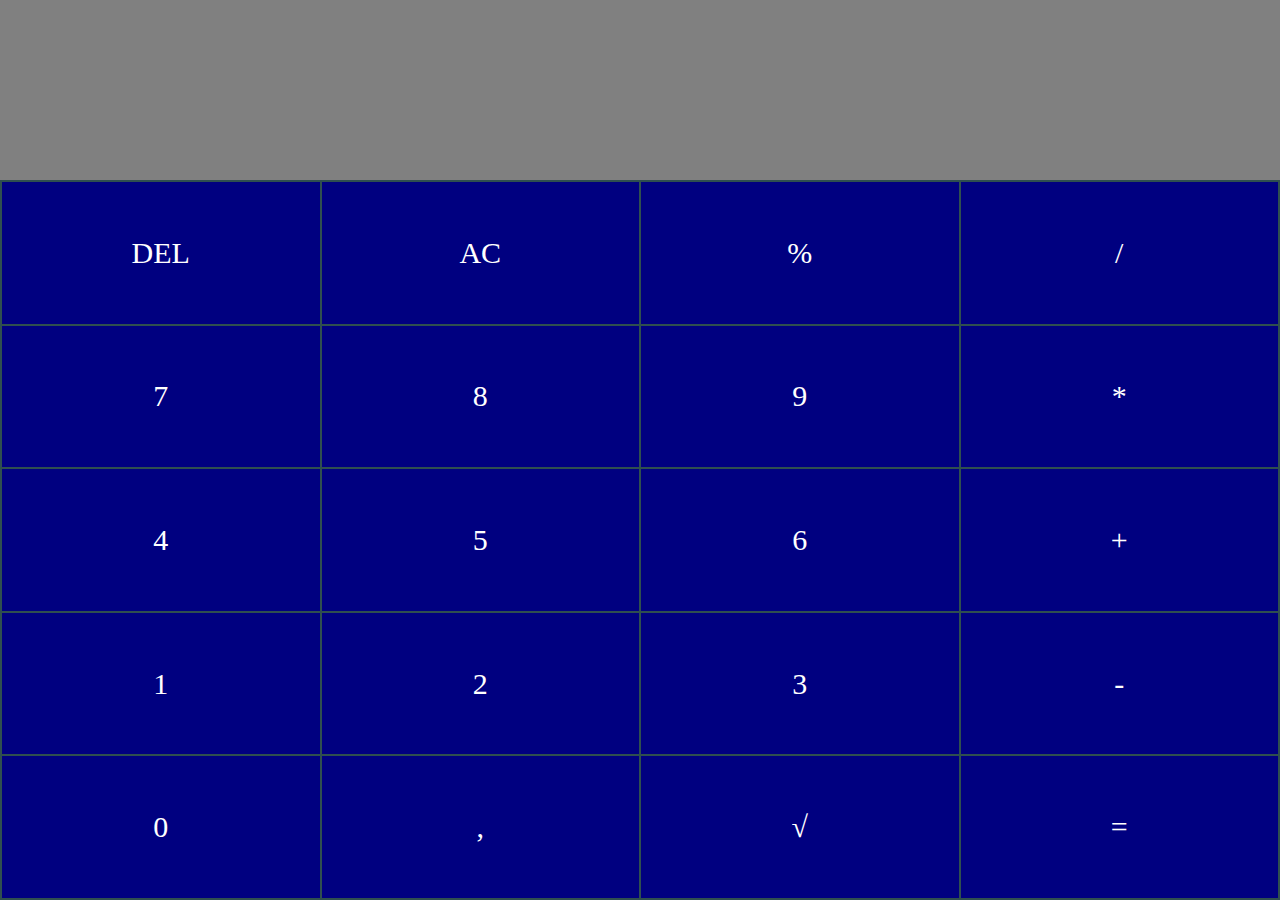
<file: calculator.html>
<!DOCTYPE html>
<html lang="en">
<head>
    <meta charset="UTF-8">
    <meta name="viewport" content="width=device-width, initial-scale=1.0">
    <title>calculator2</title>
    <link rel="stylesheet" href="calculator.css">
    <script type="text/javascript" src="calculator.js"></script>
</head>
<body>
 <!--<h1>Taschenrechner</h1> -->
 <div id="resultarea"></div>
    <table class="grid">

        <tr>
            <td class="grid-item" onclick="deletelast()">DEL</td>
            <td class="grid-item" onclick="deleteall()">AC</td>
            <td class="grid-item" onclick="appendOperation(' % ')">%</td>
            <td class="grid-item" onclick="appendOperation(' / ')">/</td>
        </tr>

        <tr>
            <td class="grid-item" onclick="appendOperation(7)">7</td>
            <td class="grid-item" onclick="appendOperation(8)">8</td>
            <td class="grid-item" onclick="appendOperation(9)">9</td>
            <td class="grid-item" onclick="appendOperation(' * ')">*</td>
        </tr>

        <tr>
            <td class="grid-item" onclick="appendOperation(4)">4</td>
            <td class="grid-item" onclick="appendOperation(5)">5</td>
            <td class="grid-item" onclick="appendOperation(6)">6</td>
            <td class="grid-item" onclick="appendOperation(' + ')">+</td>

        </tr>

        <tr>
            <td class="grid-item" onclick="appendOperation(1)">1</td>
            <td class="grid-item" onclick="appendOperation(2)">2</td>
            <td class="grid-item" onclick="appendOperation(3)">3</td>
            <td class="grid-item" onclick="appendOperation(' - ')">-</td>

        </tr>

        <tr>
            <td class="grid-item" onclick="appendOperation(0)">0</td>
            <td class="grid-item" onclick="appendOperation('.')">,</td>
            <td class="grid-item" onclick="appendOperation('√ ')">√</td>
            <td class="grid-item" onclick="Berechnungergebnis()" class="ergebnis">=</td>
        
        </tr>
    </table> 
 

</body>
</html>
</file>
<file: calculator.css>
body {
    margin: 0;
}

table {
    background-color: darkslategray;
    width: 100%;
    height: 80vh;
    color: white;
}

td {
    background-color: navy;
    width: 25%;
    text-align: center;
    font-size: 30px;
}

td:hover {
    background-color: darkgrey;
    cursor: pointer;
}

div {
    height: 20vh;
    background-color: gray;
    padding-right: 20px;
    display: flex;
    justify-content: flex-end;
    align-items: end;
    font-size: 50px;
    box-sizing: border-box;
}

.ergebnis {
    background-color: goldenrod;
}
</file>
